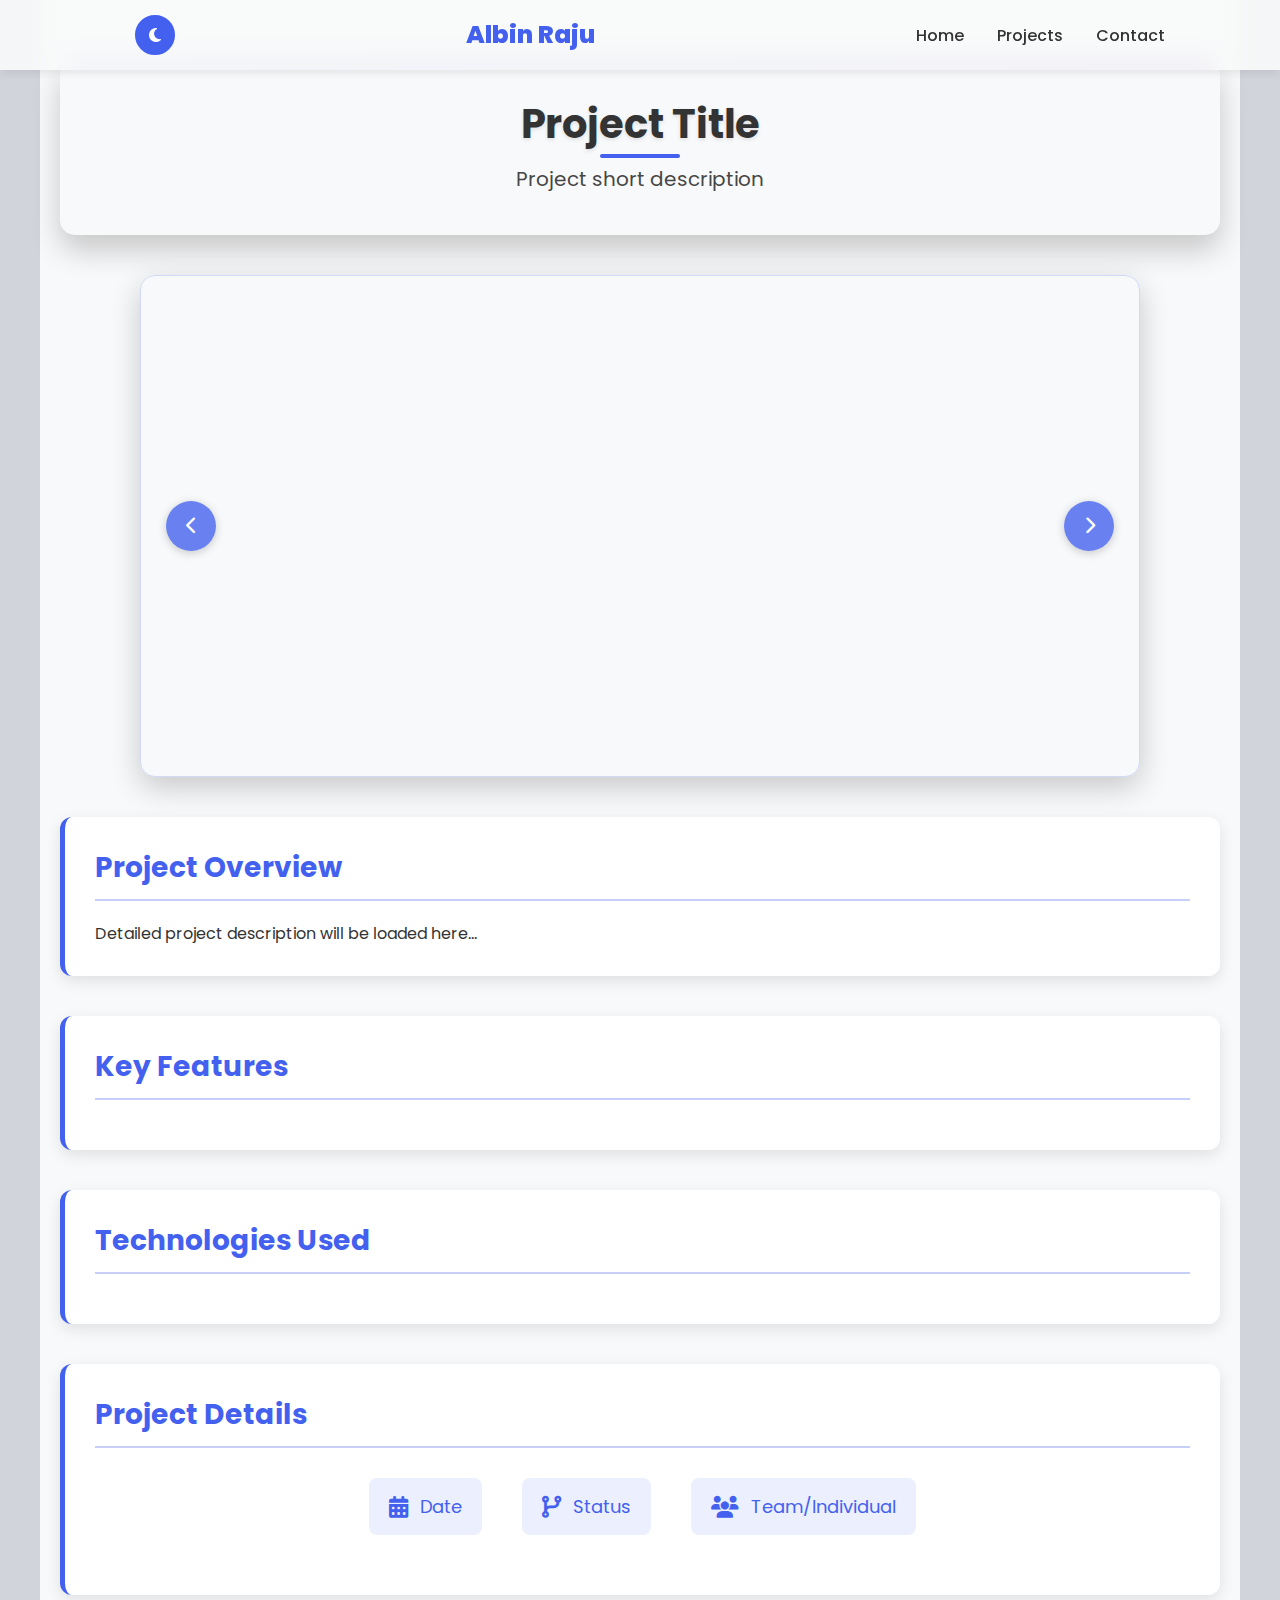
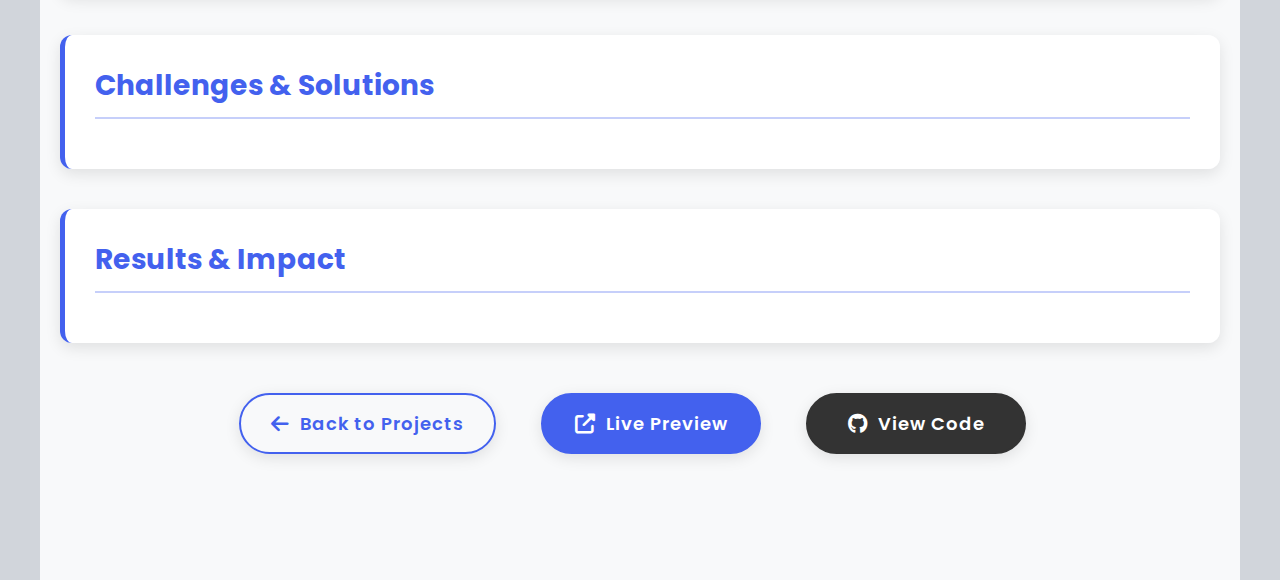
<file: project.html>
<!DOCTYPE html>
<html lang="en">
<head>
    <meta charset="UTF-8">
    <meta name="viewport" content="width=device-width, initial-scale=1.0">
    <meta name="description" content="Project Details - Albin Raju's Portfolio">
    <!-- Social Media Meta Tags -->
    <meta property="og:title" content="Project Details | Albin Raju">
    <meta property="og:description" content="Detailed view of my project">
    <meta property="og:image" content="">
    <meta property="og:url" content="">
    <meta name="twitter:card" content="summary_large_image">
    
    <link rel="stylesheet" href="https://cdnjs.cloudflare.com/ajax/libs/font-awesome/6.5.2/css/all.min.css">
    <link rel="stylesheet" href="style.css">
    <title>Project Details | Albin Raju</title>
</head>
<body>
    <!-- Loading Overlay -->
    <div id="loading-overlay">
        <div class="loader"></div>
    </div>

    <header>
        <button id="theme-toggle" class="theme-toggle" aria-label="Toggle dark mode" title="Toggle dark mode">
            <i class="fas fa-moon"></i>
        </button>
        <a href="index.html" class="logo">Albin Raju</a>
        <nav>
            <a href="index.html">Home</a>
            <a href="index.html#projects">Projects</a>
            <a href="index.html#contact">Contact</a>
            <i class="fa-solid fa-bars" id="menu-icon"></i>
        </nav>
    </header>

    <section class="project-page">
        <div class="project-container">
            <div class="project-header">
                <h1 id="project-title">Project Title</h1>
                <p id="project-subtitle">Project short description</p>
            </div>

            <div class="slider-container">
                <div class="slider" id="image-gallery">
                    <!-- Gallery images will be added dynamically -->
                </div>
                <button class="gallery-nav prev" aria-label="Previous image">
                    <i class="fas fa-chevron-left"></i>
                </button>
                <button class="gallery-nav next" aria-label="Next image">
                    <i class="fas fa-chevron-right"></i>
                </button>
                <div class="slider-dots" id="slider-dots">
                    <!-- Dots will be added dynamically -->
                </div>
            </div>

            <div class="project-details">
                <div class="detail-section">
                    <h2>Project Overview</h2>
                    <p id="project-description">Detailed project description will be loaded here...</p>
                </div>

                <div class="detail-section">
                    <h2>Key Features</h2>
                    <ul id="project-features">
                        <!-- Features will be added dynamically -->
                    </ul>
                </div>

                <div class="detail-section">
                    <h2>Technologies Used</h2>
                    <div class="tech-tags" id="tech-tags">
                        <!-- Tech tags will be added dynamically -->
                    </div>
                </div>

                <div class="detail-section">
                    <h2>Project Details</h2>
                    <div class="project-meta">
                        <div class="meta-item">
                            <i class="fas fa-calendar-alt"></i>
                            <span id="project-date">Date</span>
                        </div>
                        <div class="meta-item">
                            <i class="fas fa-code-branch"></i>
                            <span id="project-status">Status</span>
                        </div>
                        <div class="meta-item">
                            <i class="fas fa-users"></i>
                            <span id="project-team">Team/Individual</span>
                        </div>
                    </div>
                </div>

                <div class="detail-section" id="challenges-section">
                    <h2>Challenges & Solutions</h2>
                    <div id="challenges-content">
                        <!-- Challenges will be added dynamically -->
                    </div>
                </div>

                <div class="detail-section" id="results-section">
                    <h2>Results & Impact</h2>
                    <div id="results-content">
                        <!-- Results will be added dynamically -->
                    </div>
                </div>
            </div>

            <div class="project-action-buttons">
                <a href="index.html#projects" class="btn back-button">
                    <i class="fas fa-arrow-left"></i> Back to Projects
                </a>
                <a href="#" id="live-demo-btn" class="btn demo-button" target="_blank">
                    <i class="fas fa-external-link-alt"></i> Live Preview
                </a>
                <a href="#" id="source-code-btn" class="btn code-button" target="_blank">
                    <i class="fab fa-github"></i> View Code
                </a>
            </div>
        </div>
    </section>

    <script src="project.js"></script>
</body>
</html>
</file>
<file: style.css>
@import url('https://fonts.googleapis.com/css2?family=Poppins:wght@100;200;300;400;500;600&display=swap');
@import url('https://cdnjs.cloudflare.com/ajax/libs/font-awesome/6.5.2/css/all.min.css');

/* Theme Variables */
:root {
    /* Dark Theme (Default) */
    --bg-color: #1a1a2e;
    --bg-gradient: linear-gradient(135deg, #0b053b 20%, #0b053b 50%, #0b053b 100%);
    --text-color: #e6e6e6;
    --primary-color: #3d4a96;
    --secondary-color: #4361ee;
    --header-bg: rgba(26, 26, 46, 0.9);
    --card-bg: rgba(30, 30, 60, 0.7);
    --card-border: rgba(76, 201, 240, 0.3);
    --button-text: #ffffff;
    --button-hover-text: #3d4a96;
    --progress-bg: #2d2d4d;
    --footer-bg: rgba(26, 26, 46, 0.9);
    --input-bg: rgba(30, 30, 60, 0.7);
    --social-icon-color: #3d4a96;
    --social-icon-hover-bg: #3d4a96;
    --social-icon-hover-color: #000000;
    --timeline-bg: rgba(30, 30, 60, 0.7);
    --timeline-color: #3d4a96;
    --section-bg: rgba(15, 52, 96, 0.3);
    --shadow-sm: 0 2px 5px rgba(0,0,0,0.1);
    --shadow-md: 0 5px 15px rgba(0,0,0,0.1);
    --shadow-lg: 0 10px 20px rgba(0,0,0,0.15);
    --tag-bg: #edf2f7;
    --tag-text: #2d3748;
}

[data-theme="light"] {
    --bg-color: #f8f9fa;
    --bg-gradient: linear-gradient(135deg, #e2e3e5 0%, #082e66 0%, #d1d5db 0%);
    --text-color: #333333;
    --primary-color: #4361ee;
    --secondary-color: #3a0ca3;
    --header-bg: rgba(248, 249, 250, 0.9);
    --card-bg: rgba(255, 255, 255, 0.9);
    --card-border: rgba(67, 97, 238, 0.3);
    --button-text: #ffffff;
    --button-hover-text: #4361ee;
    --progress-bg: #e9ecef;
    --footer-bg: rgba(248, 249, 250, 0.9);
    --input-bg: rgba(255, 255, 255, 0.9);
    --social-icon-color: #4361ee;
    --social-icon-hover-bg: #4361ee;
    --social-icon-hover-color: #ffffff;
    --timeline-bg: rgba(255, 255, 255, 0.9);
    --timeline-color: #4361ee;
    --section-bg: rgba(209, 213, 219, 0.3);
}

/* Base Styles */
* {
    margin: 0;
    padding: 0;
    box-sizing: border-box;
    text-decoration: none;
    border: none;
    outline: none;
    font-family: 'Poppins', sans-serif;
    transition: background-color 0.3s ease, color 0.3s ease, border-color 0.3s ease;
}

html {
    font-size: 62.5%;
    scroll-behavior: smooth;
}

body {
    width: 100%;
    min-height: 100vh;
    overflow-x: hidden;
    background: var(--bg-gradient);
    background-color: var(--bg-color);
    color: var(--text-color);
}

/* Header Styles */
header {
    position: fixed;
    top: 0;
    left: 0;
    width: 100%;
    padding: 1.5rem 9%;
    background-color: var(--header-bg);
    -webkit-backdrop-filter: blur(10px);
    backdrop-filter: blur(10px);
    display: flex;
    justify-content: space-between;
    align-items: center;
    z-index: 100;
    box-shadow: 0 2px 10px rgba(0, 0, 0, 0.1);
}

.logo {
    font-size: 2.5rem;
    color: var(--primary-color);
    font-weight: 800;
    cursor: pointer;
    transition: 0.5s ease;
    white-space: nowrap;
}

.logo:hover {
    transform: scale(1.05);
}

nav a {
    font-size: 1.6rem;
    color: var(--text-color);
    margin-left: 3rem;
    font-weight: 500;
    transition: 0.3s ease;
    border-bottom: 3px solid transparent;
    padding: 0.5rem 0;
}

nav a:hover,
nav a.active {
    color: var(--primary-color);
    border-bottom: 3px solid var(--primary-color);
}

#menu-icon {
    font-size: 3rem;
    color: var(--text-color);
    cursor: pointer;
    display: none;
}

/* Home Section */
.home {
    display: flex;
    justify-content: center;
    align-items: center;
    gap: 8rem;
    background-color: var(--bg-color);
    min-height: 100vh;
    padding-top: 15rem;
}

.home .home-content h1 {
    font-size: 5.5rem;
    font-weight: 700;
    line-height: 1.3;
    color: var(--text-color);
}

span {
    color: var(--primary-color);
}

.home-content h3 {
    font-size: 3.5rem;
    margin-bottom: 1rem;
    font-weight: 700;
    color: var(--text-color);
}

.home-content p {
    font-size: 1.6rem;
    margin-bottom: 2rem;
    color: var(--text-color);
}

.home-img {
    width: 32vw;
    height: 32vw;
    min-width: 300px;
    min-height: 300px;
    max-width: 400px;
    max-height: 400px;
    border-radius: 50%;
    overflow: hidden;
    display: flex;
    justify-content: center;
    align-items: center;
    border: 5px solid var(--primary-color);
    position: relative;
}

.home-img img {
    width: 120%;
    height: 120%;
    object-fit: cover;
    object-position: center center;
    transition: transform 0.3s ease;
}

.home-img img:hover {
    transform: scale(1.05);
}
@media (max-width: 768px) {
    .home-img {
        width: 80vw;
        height: 80vw;
    }
    
    .home-img img {
        object-position: 70% 30%; /* Adjust vertical position */
    }
}
/* Social Icons */
.social-icons {
    display: flex;
    margin: 2rem 0;
}

.social-icons a {
    display: inline-flex;
    justify-content: center;
    align-items: center;
    width: 4rem;
    height: 4rem;
    background-color: transparent;
    border: 0.2rem solid var(--social-icon-color);
    font-size: 2rem;
    border-radius: 50%;
    margin-right: 1.5rem;
    transition: 0.3s ease;
    color: var(--social-icon-color);
}

.social-icons a:hover {
    color: var(--social-icon-hover-color);
    transform: scale(1.2);
    background-color: var(--social-icon-hover-bg);
    box-shadow: 0 0 1rem var(--primary-color);
}

/* Buttons */
.btn {
    display: inline-block;
    padding: 1.2rem 2.8rem;
    background-color: var(--primary-color);
    border-radius: 4rem;
    font-size: 1.6rem;
    color: var(--button-text);
    letter-spacing: 0.1rem;
    font-weight: 600;
    border: 2px solid var(--primary-color);
    transition: 0.3s ease;
    cursor: pointer;
    margin-right: 1.5rem;
    margin-bottom: 1.5rem;
}

.btn:hover {
    transform: scale(1.03);
    background-color: transparent;
    color: var(--primary-color);
    box-shadow: 0 0 1.5rem var(--primary-color);
}

/* Roles Text */
.roles-container h3 {
    font-size: 3rem;
    font-weight: 600;
    margin-bottom: 1rem;
    color: var(--text-color);
}

.roles-list {
    font-size: 2.4rem;
    list-style: none;
    padding-left: 1rem;
    color: var(--text-color);
}

.roles-list li {
    margin-bottom: 0.5rem;
    color: var(--primary-color);
    position: relative;
    padding-left: 2rem;
}

.roles-list li::before {
    content: "•";
    color: var(--primary-color);
    position: absolute;
    left: 0;
}

/* Sections */
section {
    padding: 10rem 9% 5rem;
    min-height: 0;
    background-color: var(--section-bg);
    border-bottom: 1px solid rgba(255, 255, 255, 0.1);
}

section:nth-child(even) {
    background-color: var(--bg-color);
}

.heading {
    font-size: 5rem;
    text-align: center;
    margin-bottom: 5rem;
    color: var(--text-color);
    position: relative;
}

.heading::after {
    content: '';
    position: absolute;
    bottom: -1rem;
    left: 50%;
    transform: translateX(-50%);
    width: 80px;
    height: 4px;
    background: var(--primary-color);
    border-radius: 2px;
}

/* Services */
.services-container {
    display: grid;
    grid-template-columns: repeat(auto-fit, minmax(30rem, 1fr));
    gap: 2rem;
}

.service-box {
    background-color: var(--card-bg);
    padding: 3rem 2rem;
    border-radius: 2rem;
    text-align: center;
    border: 0.2rem solid var(--card-border);
    transition: 0.5s ease;
}

.service-box:hover {
    border-color: var(--primary-color);
    transform: scale(1.02);
}

.service-box i {
    font-size: 5rem;
    color: var(--primary-color);
    margin-bottom: 1rem;
}

.service-box h3 {
    font-size: 2.5rem;
    margin-bottom: 1.5rem;
    color: var(--text-color);
}

.service-box p {
    font-size: 1.6rem;
    margin-bottom: 2rem;
    color: var(--text-color);
}

/* Skills */
.skills-container {
    display: grid;
    grid-template-columns: repeat(2, 1fr);
    gap: 5rem;
}

.skills-box {
    background-color: var(--card-bg);
    padding: 3rem;
    border-radius: 2rem;
    border: 0.2rem solid var(--card-border);
    transition: 0.5s ease;
}

.skills-box:hover {
    border-color: var(--primary-color);
}

.skills-box h3 {
    font-size: 2.5rem;
    margin-bottom: 2rem;
    color: var(--primary-color);
}

.skill {
    margin-bottom: 2rem;
}

.skill span {
    font-size: 1.6rem;
    display: block;
    margin-bottom: 0.5rem;
    color: var(--text-color);
}

/* Progress Bar Styles - Fixed Version */
.progress-bar {
    width: 100%;
    height: 1rem;
    background-color: var(--progress-bg);
    border-radius: 0.5rem;
    overflow: hidden;
    position: relative; /* Added for better stacking */
}

.progress {
    height: 100%;
    width: 0; /* Initial width - should be set dynamically */
    background: linear-gradient(90deg, 
               var(--primary-color), 
               var(--secondary-color)); /* Gradient for better visibility */
    border-radius: 0.5rem;
    transition: width 0.5s ease-in-out;
    position: relative;
}

/* Optional: Add animation effect */
.progress::after {
    content: '';
    position: absolute;
    top: 0;
    left: 0;
    right: 0;
    bottom: 0;
    background: linear-gradient(
        90deg,
        transparent,
        rgba(255, 255, 255, 0.2),
        transparent
    );
    animation: progressShine 2s infinite;
}

@keyframes progressShine {
    0% { transform: translateX(-100%); }
    100% { transform: translateX(100%); }
}

/* Timeline */
.timeline {
    position: relative;
    max-width: 120rem;
    margin: 0 auto;
}

.timeline::after {
    content: '';
    position: absolute;
    width: 0.3rem;
    background-color: var(--timeline-color);
    top: 0;
    bottom: 0;
    left: 50%;
    margin-left: -0.15rem;
}

.timeline-item {
    padding: 1rem 4rem;
    position: relative;
    width: 50%;
    box-sizing: border-box;
}

.timeline-item::after {
    content: '';
    position: absolute;
    width: 2rem;
    height: 2rem;
    background-color: var(--timeline-color);
    border-radius: 50%;
    top: 1.5rem;
    z-index: 1;
}

.timeline-item:nth-child(odd) {
    left: 0;
}

.timeline-item:nth-child(even) {
    left: 50%;
}

.timeline-item:nth-child(odd)::after {
    right: -1rem;
}

.timeline-item:nth-child(even)::after {
    left: -1rem;
}

.timeline-content {
    padding: 2rem;
    background-color: var(--timeline-bg);
    border-radius: 0.8rem;
}

.timeline-date {
    color: var(--timeline-color);
    font-size: 1.6rem;
    font-weight: bold;
    margin-bottom: 0.5rem;
}

.timeline-content h3 {
    font-size: 2rem;
    margin-bottom: 0.5rem;
    color: var(--text-color);
}

.timeline-content p {
    font-size: 1.4rem;
    margin-bottom: 0.5rem;
    color: var(--text-color);
}

/* Contact Form */
.contact form {
    max-width: 70rem;
    margin: 0 auto;
    text-align: center;
}

.contact form .input-box {
    display: flex;
    justify-content: space-between;
    flex-wrap: wrap;
}

.contact form .input-box input,
.contact form textarea {
    width: 100%;
    padding: 1.5rem;
    font-size: 1.6rem;
    color: var(--text-color);
    background: var(--input-bg);
    border-radius: 0.8rem;
    margin: 0.7rem 0;
    border: 1px solid var(--card-border);
}

.contact form .input-box input {
    width: 49%;
}

.contact form textarea {
    resize: none;
}

.contact form .btn {
    margin-top: 2rem;
    cursor: pointer;
}

/* Footer */
.footer {
    display: flex;
    justify-content: space-between;
    align-items: center;
    flex-wrap: wrap;
    padding: 2rem 9%;
    background: var(--footer-bg);
}

.footer-text p {
    font-size: 1.4rem;
    color: var(--text-color);
}

.footer-iconTop a {
    display: inline-flex;
    justify-content: center;
    align-items: center;
    padding: 0.8rem;
    background: var(--primary-color);
    border-radius: 0.8rem;
    transition: 0.5s ease;
}

.footer-iconTop a:hover {
    box-shadow: 0 0 1rem var(--primary-color);
}

.footer-iconTop a i {
    font-size: 2.4rem;
    color: var(--button-text);
}

/* Projects Section */
.projects {
    background-color: var(--section-bg);
    padding: 10rem 9% 5rem;
}

.projects-container {
    display: grid;
    grid-template-columns: repeat(auto-fit, minmax(30rem, 1fr));
    gap: 2.5rem;
    margin-top: 5rem;
}

.project-card {
    background-color: var(--card-bg);
    border-radius: 1rem;
    overflow: hidden;
    transition: 0.5s ease;
    display: block;
    color: var(--text-color);
    text-decoration: none;
    border: 0.2rem solid var(--card-border);
    height: 103%;
}

.project-card:hover {
    transform: translateY(-1rem);
    border-color: var(--primary-color);
    box-shadow: 0 0 2rem var(--primary-color);
}

.project-image {
    height: 20rem;
    overflow: hidden;
}

.project-image img {
    width: 100%;
    height: 100%;
    object-fit: cover;
    transition: 0.5s ease;
}

.project-card:hover .project-image img {
    transform: scale(1.1);
}

.project-info {
    padding: 2rem;
}

.project-info h3 {
    font-size: 2.2rem;
    margin-bottom: 1rem;
    color: var(--primary-color);
}

.project-info p {
    font-size: 1.4rem;
    margin-bottom: 1.5rem;
    color: var(--text-color);
}

.project-tech {
    display: flex;
    flex-wrap: wrap;
    gap: 1rem;
}

.project-tech span {
    font-size: 1.2rem;
    background-color: var(--progress-bg);
    padding: 0.5rem 1rem;
    border-radius: 0.5rem;
    color: var(--text-color);
}

/* Certifications Section */
.certifications {
    background-color: var(--bg-color);
    padding: 10rem 9% 5rem;
}

.certifications-container {
    display: grid;
    grid-template-columns: repeat(auto-fit, minmax(25rem, 1fr));
    gap: 2.5rem;
    margin-top: 5rem;
}

.certification-card {
    background-color: var(--card-bg);
    border-radius: 1rem;
    overflow: hidden;
    transition: 0.5s ease;
    display: block;
    color: var(--text-color);
    text-decoration: none;
    border: 0.2rem solid var(--card-border);
}

.certification-card:hover {
    transform: translateY(-1rem);
    border-color: var(--primary-color);
    box-shadow: 0 0 2rem var(--primary-color);
}

.certification-image {
    height: 18rem;
    display: flex;
    justify-content: center;
    align-items: center;
    background-color: white;
    padding: 0.3rem;
    border-radius: 1rem;
}

.certification-image img {
    max-width: 120%;
    max-height: 100%;
    object-fit: cover;
    display: block;
    border-radius: 1rem;
}

.certification-info {
    padding: 2rem;
    text-align: center;
}

.certification-info h3 {
    font-size: 2rem;
    margin-bottom: 0.5rem;
    color: var(--primary-color);
}

.certification-info p {
    font-size: 1.4rem;
    margin-bottom: 0.5rem;
    color: var(--text-color);
}

.certification-info span {
    font-size: 1.2rem;
    color: var(--text-color);
    opacity: 0.7;
}

/* Theme Toggle Button */
.theme-toggle {
    background: var(--primary-color);
    color: white;
    border: 2px solid var(--primary-color);
    width: 40px;
    height: 40px;
    display: flex;
    align-items: center;
    justify-content: center;
    border-radius: 50%;
    cursor: pointer;
    font-size: 1.6rem;
    transition: all 0.3s ease;
    margin-left: 2rem;
}

.theme-toggle:hover {
    background: transparent;
    color: var(--primary-color);
}

/* Responsive Design */
@media (max-width: 1200px) {
    html {
        font-size: 55%;
    }
}

@media (max-width: 995px) {
    #menu-icon {
        display: block;
    }
    
    nav {
        position: absolute;
        display: none;
        top: 100%;
        right: 0;
        width: 60%;
        padding: 2rem;
        background-color: var(--card-bg);
        border-left: 3px solid var(--primary-color);
        border-bottom: 3px solid var(--primary-color);
        border-bottom-left-radius: 2rem;
    }
    
    nav.active {
        display: block;
    }
    
    nav a {
        display: block;
        font-size: 1.6rem;
        margin: 1.5rem 0;
        padding: 1rem;
    }

    .home {
        flex-direction: column;
        margin: 5rem 4rem;
    }

    .home .home-content h3 {
        font-size: 2.5rem;
    }

    .home-content h1 {
        font-size: 5rem;
    }

    .home-img img {
        width: 70vw;
        margin-top: 4rem;
    }
}

@media (max-width: 768px) {
    .timeline::after {
        left: 3rem;
    }

    .timeline-item {
        width: 100%;
        padding-left: 7rem;
        padding-right: 2rem;
    }

    .timeline-item:nth-child(even) {
        left: 0;
    }

    .timeline-item::after {
        left: 1rem;
    }

    .timeline-item:nth-child(even)::after {
        left: 1rem;
    }

    .contact form .input-box input {
        width: 100%;
    }

    .skills-container {
        grid-template-columns: 1fr;
    }

    .projects-container,
    .certifications-container {
        grid-template-columns: 1fr;
    }
    
    .project-image,
    .certification-image {
        height: auto;
    }
}

@media (max-width: 450px) {
    html {
        font-size: 50%;
    }
    
    .home-img {
        width: 70vw;
        height: 70vw;
    }
}

/* Certificate Page Styles */
.certificate-page {
    padding: 8rem 5% 5rem;
    min-height: 100vh;
    background-color: var(--bg-color);
}

.certificate-container {
    max-width: 1200px;
    margin: 0 auto;
    display: flex;
    flex-direction: column;
    gap: 3rem;
}

.certificate-header {
    text-align: center;
    margin-bottom: 3rem;
}

.certificate-header h1 {
    font-size: 3.5rem;
    color: var(--primary-color);
    margin-bottom: 1rem;
}

.certificate-header p {
    font-size: 1.6rem;
    color: var(--text-color);
}

.certificate-image-container {
    display: flex;
    justify-content: center;
    margin-bottom: 3rem;
}

.certificate-image {
    max-width: 100%;
    max-height: 70vh;
    border-radius: 1rem;
    box-shadow: 0 10px 30px rgba(0, 0, 0, 0.2);
    border: 2px solid var(--primary-color);
}

.certificate-details {
    background-color: var(--card-bg);
    padding: 3rem;
    border-radius: 1rem;
    border: 1px solid var(--card-border);
}

.detail-item {
    margin-bottom: 2rem;
}

.detail-item h3 {
    font-size: 2rem;
    color: var(--primary-color);
    margin-bottom: 0.5rem;
}

.detail-item p {
    font-size: 1.6rem;
    color: var(--text-color);
    line-height: 1.6;
    text-align: justify;
}

.detail-item a {
    color: var(--primary-color);
    text-decoration: none;
    transition: all 0.3s ease;
}

.detail-item a:hover {
    text-decoration: underline;
}

.action-buttons {
    display: flex;
    gap: 2rem;
    flex-wrap: wrap;
    justify-content: center;
    margin-top: 3rem;
}

.back-button {
    display: inline-block;
    padding: 1.2rem 2.8rem;
    background-color: transparent;
    border-radius: 4rem;
    font-size: 1.6rem;
    color: var(--primary-color);
    border: 2px solid var(--primary-color);
    transition: 0.3s ease;
    cursor: pointer;
    text-decoration: none;
}

.back-button:hover {
    background-color: var(--primary-color);
    color: var(--button-text);
}

.verify-button {

    display: inline-block;
    padding: 1.2rem 2.8rem;
    background-color: var(--primary-color);
    border-radius: 4rem;
    font-size: 1.6rem;
    color: var(--button-text);
    border: 2px solid var(--primary-color);
    transition: 0.3s ease;
    cursor: pointer;
    text-decoration: none;
    margin-top: auto; /* Pushes button to bottom */
    align-self: center; /* Center horizontally */
    width: 30%; /* Consistent width */
    text-align: center;
}

.verify-button:hover {
    background-color: transparent;
    color: var(--primary-color);
    transform: scale(1.05);
}

@media (max-width: 768px) {
    .certificate-header h1 {
        font-size: 2.8rem;
    }
    
    .certificate-details {
        padding: 2rem;
    }
    
    .detail-item h3 {
        font-size: 1.8rem;
    }
    
    .detail-item p {
        font-size: 1.4rem;
        text-align: justify;
    }
}
/* Certification Verify Button */
.verify-btn {
    display: inline-block;
    padding: 0.5rem 1rem;
    margin-top: 0.5rem;
    font-size: 1.2rem;
    background-color: var(--primary-color);
    color: white;
    border-radius: 0.4rem;
    transition: all 0.3s ease;
}

.verify-btn:hover {
    background-color: transparent;
    color: var(--primary-color);
    transform: scale(1.05);
}
.view-more-btn {
    display: inline-block;
    padding: 0.5rem 1rem;
    margin-top: 0.5rem;
    font-size: 1.2rem;
    background-color: var(--primary-color);
    color: white;
    border-radius: 0.4rem;
    transition: all 0.3s ease;
    text-decoration: none;
}

.view-more-btn:hover {
    background-color: transparent;
    color: var(--primary-color);
    transform: scale(1.05);
}


/* ===== Project Page Base Styles ===== */
.project-page {
  padding: 6rem 2rem;
  max-width: 1200px;
  margin: 0 auto;
  background-color: var(--bg-color);
  color: var(--text-color);
}

.project-container {
  animation: fadeIn 0.6s ease-out forwards;
}

/* ===== Project Header ===== */
.project-header {
  text-align: center;
  margin-bottom: 4rem;
  padding: 4rem 2rem;
  background: linear-gradient(135deg, 
  rgba(var(--primary-color-rgb), 0.1) 0%, 
  rgba(var(--bg-color-rgb), 0.8) 100%);
  border-radius: 1.5rem;
  position: relative;
  overflow: hidden;
  box-shadow: 0 15px 30px rgba(0, 0, 0, 0.2);
  
}

.project-header::before {
  content: "";
  position: absolute;
  top: 0;
  left: 0;
  width: 100%;
  height: 5px;
  background: linear-gradient(90deg, var(--primary-color), var(--secondary-color));
}

.project-header h1 {
  font-size: 4rem;
  margin-bottom: 1.5rem;
  color: var(--text-color);
  line-height: 1.2;
  text-shadow: 0 2px 4px rgba(0, 0, 0, 0.1);
  position: relative;
  display: inline-block;
}

.project-header h1::after {
  content: "";
  position: absolute;
  bottom: -10px;
  left: 50%;
  transform: translateX(-50%);
  width: 80px;
  height: 4px;
  background: var(--primary-color);
  border-radius: 2px;
}

.project-header p {
  font-size: 2rem;
  color: var(--text-color);
  max-width: 800px;
  margin: 0 auto;
  line-height: 1.6;
  opacity: 0.9;
}

/* ===== Detail Sections ===== */
.detail-section {
  margin-bottom: 4rem;
  padding: 3rem;
  background: var(--card-bg);
  color: var(--text-color);
  border-radius: 1.2rem;
  box-shadow: var(--shadow-md);
  transition: transform 0.3s ease, box-shadow 0.3s ease;
  border-left: 5px solid var(--primary-color);
  position: relative;
  overflow: hidden;
  font-size: 1.6rem;
  text-align: justify;
}

.detail-section::before {
  content: "";
  position: absolute;
  top: 0;
  left: 0;
  width: 100%;
  height: 100%;
  background: linear-gradient(135deg, rgba(67, 97, 238, 0.05) 0%, transparent 100%);
  z-index: -1;
}

.detail-section:hover {
  transform: translateY(-8px);
  box-shadow: 0 20px 40px rgba(0, 0, 0, 0.2);
}

.detail-section h2 {
  font-size: 2.8rem;
  margin-bottom: 2rem;
  color: var(--primary-color);
  padding-bottom: 1rem;
  border-bottom: 2px solid rgba(67, 97, 238, 0.3);
  display: flex;
  align-items: center;
}

.detail-section h2 i {
  margin-right: 1rem;
  font-size: 2.4rem;
}

/* ===== Lists ===== */
#project-features li {
  margin-bottom: 1.5rem;
  padding-left: 3rem;
  position: relative;
  font-size: 1.8rem;
  line-height: 1.7;
  color: var(--text-color);
  transition: all 0.3s ease;
}

#project-features li:hover {
  transform: translateX(5px);
}

#project-features li::before {
  content: "▹";
  position: absolute;
  left: 0;
  color: var(--primary-color);
  font-size: 2rem;
}

#results-content li {
  margin-bottom: 1.5rem;
  font-size: 1.8rem;
  line-height: 1.7;
  padding-left: 3rem;
  position: relative;
  color: var(--text-color);
  transition: all 0.3s ease;
}

#results-content li:hover {
  transform: translateX(5px);
}

#results-content li::before {
  content: "✓";
  position: absolute;
  left: 0;
  color: var(--primary-color);
  font-weight: bold;
  font-size: 1.8rem;
}

/* ===== Tech Tags ===== */
.tech-tags {
  display: flex;
  flex-wrap: wrap;
  gap: 1.2rem;
  margin-top: 2rem;
}

.tech-tag {
  background-color: var(--tag-bg);
  color: var(--tag-text);
  padding: 0.8rem 1.6rem;
  border-radius: 50px;
  font-size: 1.5rem;
  font-weight: 600;
  transition: all 0.3s ease;
  box-shadow: 0 2px 5px rgba(0, 0, 0, 0.1);
  border: 1px solid rgba(67, 97, 238, 0.2);
}

.tech-tag:hover {
  transform: translateY(-3px) scale(1.05);
  box-shadow: 0 5px 15px rgba(67, 97, 238, 0.2);
  background-color: var(--primary-color);
  color: white;
}

/* ===== Project Meta ===== */
.project-meta {
  display: flex;
  flex-wrap: wrap;
  gap: 4rem;
  margin: 3rem 0;
  justify-content: center;
}

.meta-item {
  display: flex;
  align-items: center;
  gap: 1.2rem;
  font-size: 1.8rem;
  color: var(--text-color);
  background: rgba(67, 97, 238, 0.1);
  padding: 1.5rem 2rem;
  border-radius: 0.8rem;
  transition: all 0.3s ease;
}

.meta-item:hover {
  transform: translateY(-3px);
  background: rgba(67, 97, 238, 0.2);
  box-shadow: 0 5px 15px rgba(0, 0, 0, 0.1);
}

.meta-item i {
  color: var(--primary-color);
  font-size: 2.2rem;
}

/* ===== Challenges Section ===== */
.challenge-item {
  margin-bottom: 2.5rem;
  padding: 2rem;
  background: rgba(67, 97, 238, 0.05);
  border-radius: 0.8rem;
  border-left: 4px solid var(--primary-color);
  transition: all 0.3s ease;
}

.challenge-item:hover {
  transform: translateY(-3px);
  box-shadow: 0 5px 15px rgba(0, 0, 0, 0.1);
  background: rgba(67, 97, 238, 0.1);
}

.challenge-item h3 {
  font-size: 2rem;
  margin-bottom: 1.2rem;
  color: var(--primary-color);
  display: flex;
  align-items: center;
}

.challenge-item h3 i {
  margin-right: 1rem;
  font-size: 1.8rem;
}

.challenge-item p {
  font-size: 1.6rem;
  line-height: 1.7;
  color: var(--text-color);
}

/* ===== Buttons ===== */
.project-details-btn {
  display: block;
  width: 60%; /* Changed from 60% to auto */
  max-width: 300px; /* Added maximum width */
  padding: 1.2rem 2.4rem; /* Reduced from 2rem */
  margin: 3rem auto 0;
  background-color: var(--primary-color);
  color: var(--button-text);
  border: 2px solid var(--primary-color);
  border-radius: 50px;
  font-size: 1.6rem;
  font-weight: 600;
  text-align: center;
  transition: all 0.4s ease;
  cursor: pointer;
  box-shadow: 0 4px 15px rgba(var(--primary-color-rgb), 0.3); /* Updated to use variable */
  position: relative;
  overflow: hidden;
  margin-top: auto; /* Pushes button to bottom */
  align-self: center; /* Center horizontally */
}

.project-details-btn::before {
  content: "";
  position: absolute;
  top: 0;
  left: -100%;
  width: 100%;
  height: 100%;
  background: linear-gradient(90deg, transparent, rgba(255, 255, 255, 0.2), transparent);
  transition: 0.5s;
}

.project-details-btn:hover {
  background-color: transparent;
  color: var(--primary-color);
  transform: translateY(-3px); /* Reduced from -5px for subtlety */
  box-shadow: 0 8px 25px rgba(var(--primary-color-rgb), 0.4); /* Updated to use variable */
}

.project-details-btn:hover::before {
  left: 100%;
}

.project-action-buttons {
  display: flex;
  justify-content: center;
  gap: 3rem;
  flex-wrap: wrap;
  margin: 5rem 0;
}

.project-action-buttons .btn {
  display: inline-flex;
  align-items: center;
  justify-content: center;
  gap: 1rem;
  padding: 1.5rem 3rem;
  font-size: 1.8rem;
  font-weight: 600;
  border-radius: 50px;
  transition: all 0.4s ease;
  text-decoration: none;
  min-width: 220px;
  box-shadow: 0 4px 15px rgba(0, 0, 0, 0.1);
  position: relative;
  overflow: hidden;
}

.project-action-buttons .btn i {
  font-size: 2rem;
}

.project-action-buttons .btn:focus {
  outline: none;
  box-shadow: 0 0 0 3px rgba(67, 97, 238, 0.5);
}

.back-button {
  background-color: transparent;
  color: var(--primary-color);
  border: 2px solid var(--primary-color);
}

.back-button:hover {
  background-color: var(--primary-color);
  color: var(--button-text);
  transform: translateY(-5px);
  box-shadow: 0 8px 25px rgba(67, 97, 238, 0.4);
}

.demo-button {
  background-color: var(--primary-color);
  color: var(--button-text);
  border: 2px solid var(--primary-color);
}

.demo-button:hover {
  background-color: transparent;
  color: var(--primary-color);
  transform: translateY(-5px);
  box-shadow: 0 8px 25px rgba(67, 97, 238, 0.4);
}

.code-button {
  background-color: #333;
  color: white;
  border: 2px solid #333;
}

.code-button:hover {
  background-color: transparent;
  color: #333;
  transform: translateY(-5px);
  box-shadow: 0 8px 25px rgba(51, 51, 51, 0.4);
}

/* ===== Image Slider Styles ===== */
.slider-container {
  position: relative;
  width: 100%;
  max-width: 1000px;
  margin: 4rem auto;
  overflow: hidden;
  border-radius: 1.5rem;
  box-shadow: 0 10px 30px rgba(0, 0, 0, 0.2);
  border: 1px solid rgba(67, 97, 238, 0.2);
}

.slider {
  display: flex;
  transition: transform 0.5s cubic-bezier(0.645, 0.045, 0.355, 1);
  height: 500px;
  width: 100%;
}

.slider .slide {
  min-width: 100%;
  height: 100%;
  display: flex;
  justify-content: center;
  align-items: center;
  background: #f5f5f5;
}

.slider img {
  max-width: 105%;
  max-height: 105%;
  object-fit: contain;
  transition: transform 0.3s ease;
}

.slider img:hover {
  transform: scale(1.02);
}

/* Navigation Buttons */
.gallery-nav {
  position: absolute;
  top: 50%;
  transform: translateY(-50%);
  background: rgba(67, 97, 238, 0.8);
  color: white;
  border: none;
  width: 50px;
  height: 50px;
  border-radius: 50%;
  cursor: pointer;
  z-index: 10;
  transition: all 0.3s;
  font-size: 1.8rem;
  display: flex;
  align-items: center;
  justify-content: center;
  box-shadow: 0 2px 10px rgba(0, 0, 0, 0.2);
}

.gallery-nav:hover {
  background: var(--primary-color);
  transform: translateY(-50%) scale(1.1);
}

.gallery-nav.prev {
  left: 25px;
}

.gallery-nav.next {
  right: 25px;
}

/* Dot Indicators */
.slider-dots {
  position: absolute;
  bottom: 25px;
  left: 0;
  right: 0;
  display: flex;
  justify-content: center;
  gap: 10px;
  z-index: 10;
}

.slider-dot {
  width: 14px;
  height: 14px;
  border-radius: 50%;
  background: rgba(255, 255, 255, 0.5);
  cursor: pointer;
  transition: all 0.3s;
}

.slider-dot:hover {
  background: rgba(255, 255, 255, 0.8);
}

.slider-dot.active {
  background: white;
  transform: scale(1.2);
}

/* ===== Animations ===== */
@keyframes fadeIn {
  from { opacity: 0; transform: translateY(30px); }
  to { opacity: 1; transform: translateY(0); }
}

/* ===== Responsive Styles ===== */
@media (max-width: 992px) {
  .project-header h1 {
    font-size: 3.2rem;
  }
  
  .project-header p {
    font-size: 1.8rem;
  }
  
  .slider {
    height: 400px;
  }
}

@media (max-width: 768px) {
  .project-page {
    padding: 4rem 1.5rem;
  }
  
  .project-header {
    padding: 3rem 1.5rem;
  }
  
  .project-header h1 {
    font-size: 2.8rem;
  }
  
  .project-header p {
    font-size: 1.6rem;
  }
  
  .detail-section {
    padding: 2rem;
  }
  
  .detail-section h2 {
    font-size: 2.2rem;
  }
  
  #project-features li,
  #results-content li {
    font-size: 1.6rem;
    padding-left: 2.5rem;
  }
  
  .project-meta {
    flex-direction: column;
    gap: 1.5rem;
  }
  
  .project-action-buttons {
    flex-direction: column;
    gap: 1.5rem;
    margin: 3rem 0;
  }
  
  .project-action-buttons .btn {
    width: 100%;
    padding: 1.5rem;
    font-size: 1.6rem;
    min-width: auto;
  }
  
  
  .slider {
    height: 350px;
  }
  
  .gallery-nav {
    width: 40px;
    height: 40px;
    font-size: 1.4rem;
  }
}

@media (max-width: 480px) {
  .project-header h1 {
    font-size: 2.4rem;
  }
  
  .slider {
    height: 250px;
  }
  
  .gallery-nav {
    width: 35px;
    height: 35px;
    font-size: 1.2rem;
  }
  
  .slider-dots {
    bottom: 15px;
  }
  
  .slider-dot {
    width: 10px;
    height: 10px;
  }
}

/* ===== Floating Elements ===== */
.floating {
  animation: floating 3s ease-in-out infinite;
}

@keyframes floating {
  0% { transform: translateY(0px); }
  50% { transform: translateY(-10px); }
  100% { transform: translateY(0px); }
}

/* ===== Highlight Box ===== */
.highlight-box {
  background: linear-gradient(135deg, rgba(67, 97, 238, 0.1) 0%, rgba(26, 26, 46, 0.8) 100%);
  border-left: 4px solid var(--primary-color);
  padding: 2rem;
  border-radius: 0.8rem;
  margin: 2rem 0;
  box-shadow: 0 5px 15px rgba(0, 0, 0, 0.1);
}

.highlight-box h3 {
  color: var(--primary-color);
  margin-bottom: 1rem;
  font-size: 2rem;
}

.highlight-box p {
  font-size: 1.6rem;
  line-height: 1.7;
  color: var(--text-color);
}

/* ===== Tooltip Styles ===== */
.tooltip {
  position: relative;
  display: inline-block;
  cursor: pointer;
}

.tooltip .tooltiptext {
  visibility: hidden;
  width: 200px;
  background-color: var(--primary-color);
  color: #fff;
  text-align: center;
  border-radius: 6px;
  padding: 1rem;
  position: absolute;
  z-index: 1;
  bottom: 125%;
  left: 50%;
  transform: translateX(-50%);
  opacity: 0;
  transition: opacity 0.3s;
  font-size: 1.4rem;
}

.tooltip:hover .tooltiptext {
  visibility: visible;
  opacity: 1;
}
</file>
